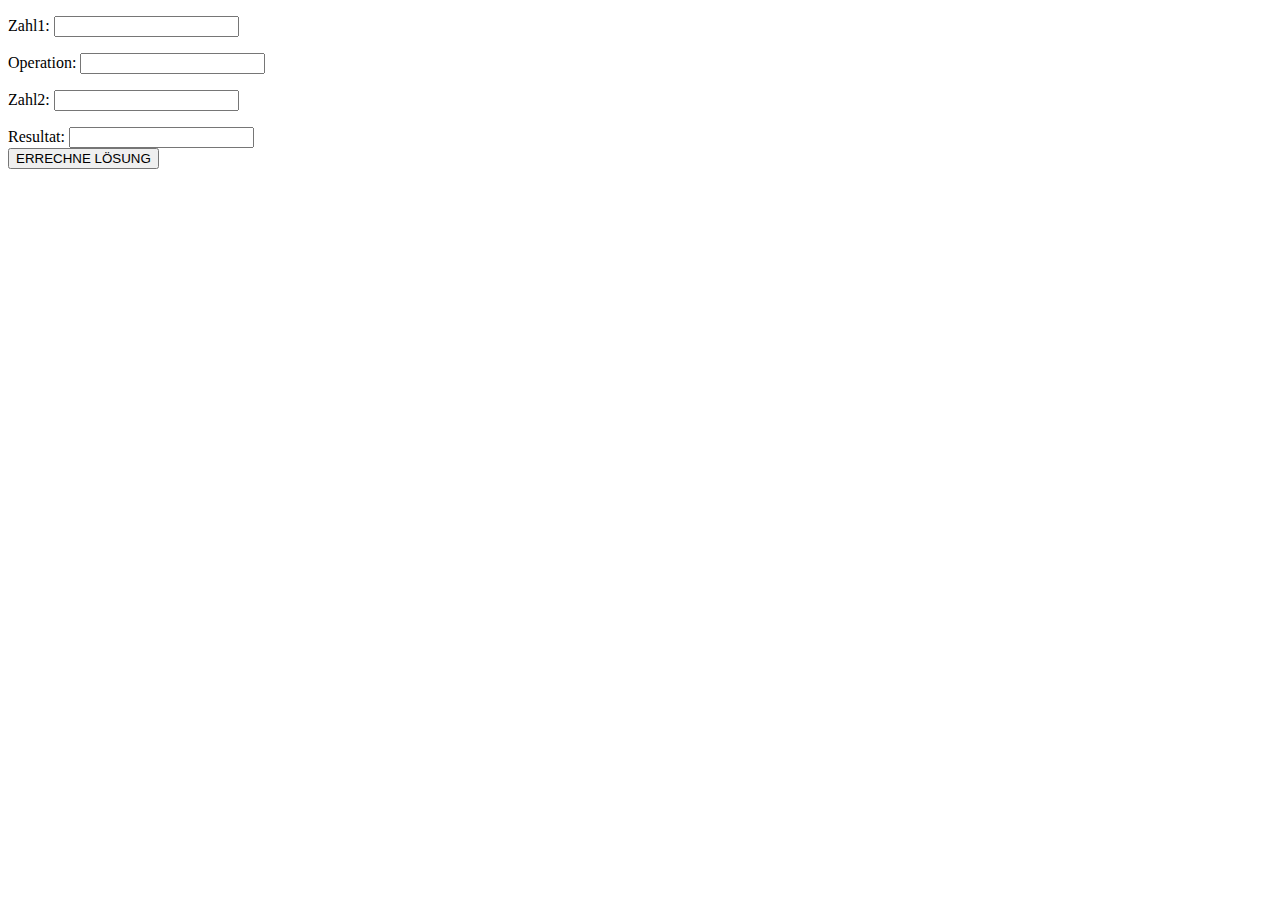
<file: school-modules/m133/a10/presentation_layer/index.html>
<!DOCTYPE html>
<html lang="en">
  <head>
    <meta charset="UTF-8" />
    <meta http-equiv="X-UA-Compatible" content="IE=edge" />
    <meta name="viewport" content="width=device-width, initial-scale=1.0" />
    <title>A10</title>
    <script src="https://ajax.googleapis.com/ajax/libs/jquery/3.1.1/jquery.min.js"></script>
  </head>
  <body>
    <p>Zahl1: <input type="text" id="zahl1" /></p>
    <p>Operation: <input type="text" id="operation" /></p>
    <p>Zahl2: <input type="text" id="zahl2" /></p>
    <div>Resultat: <input type="text" id="resultat" /></div>
    <button id="btn" onclick="myFunction()">ERRECHNE LÖSUNG</button>
  </body>
</html>

<script>
  function myFunction() {
    var zahl1 = $("#zahl1").val();
    var zahl2 = $("#zahl2").val();
    var operation = $("#operation").val();
    $.get("http://localhost:3000/a10/business_layer/manager.php", {
      zahl1: zahl1,
      zahl2: zahl2,
      operation: operation,
    }).done(function (data) {
      $("input:text[id=resultat]").val(data);
    });
  }
</script>
</file>
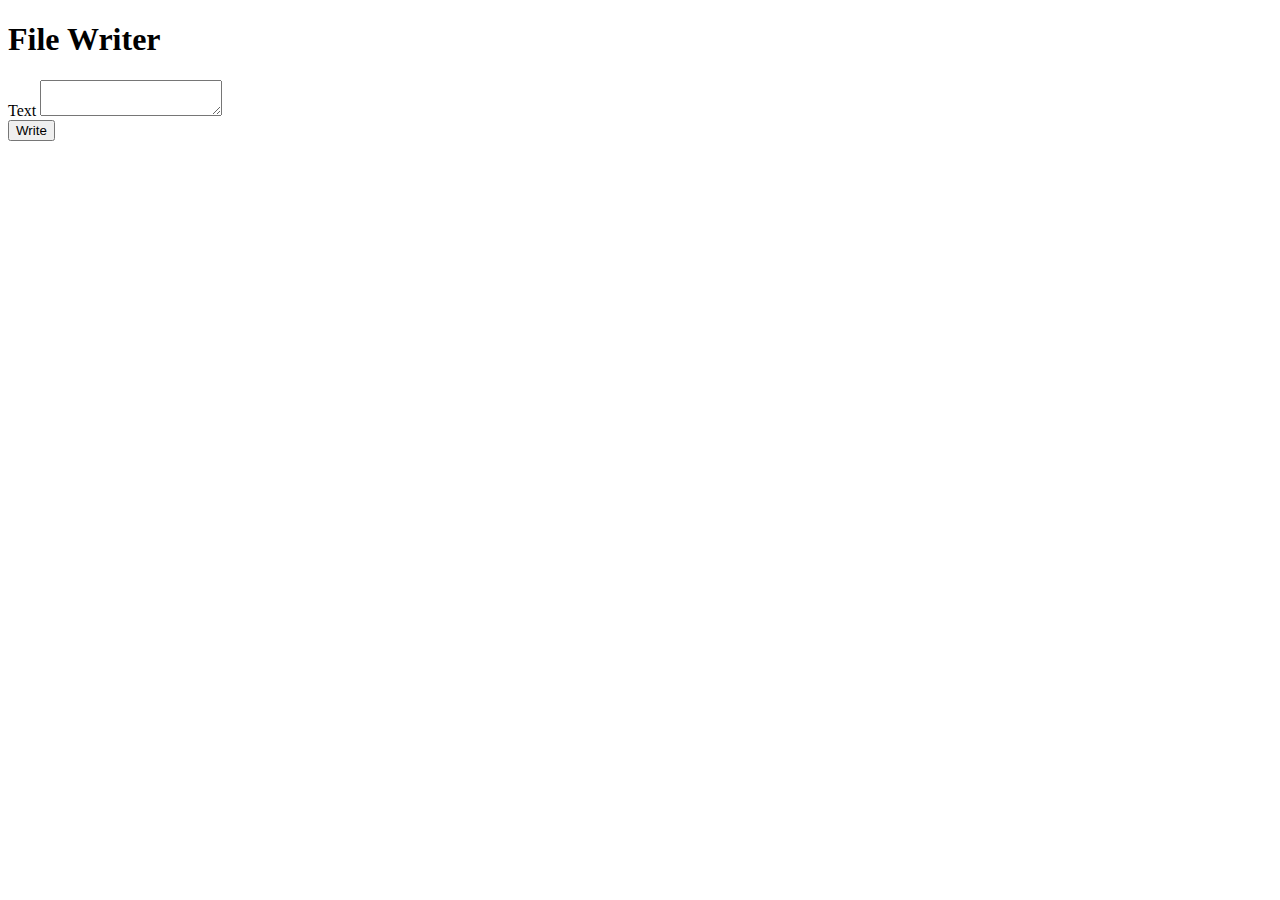
<file: school-modules/m133/a5/presentation_layer/index.html>
<!DOCTYPE html>
<html lang="en">
  <head>
    <meta charset="UTF-8" />
    <meta http-equiv="X-UA-Compatible" content="IE=edge" />
    <meta name="viewport" content="width=device-width, initial-scale=1.0" />
    <title>Aufgabe 5</title>
  </head>
  <body>
    <form action="../business_layer/filewriter.php" method="post">
      <h1>File Writer</h1>
      <div class="text">
        <label for="textfield">Text</label>
        <textarea name="textfield"></textarea>
      </div>
      <button type="submit">Write</button>
    </form>
  </body>
</html>
</file>
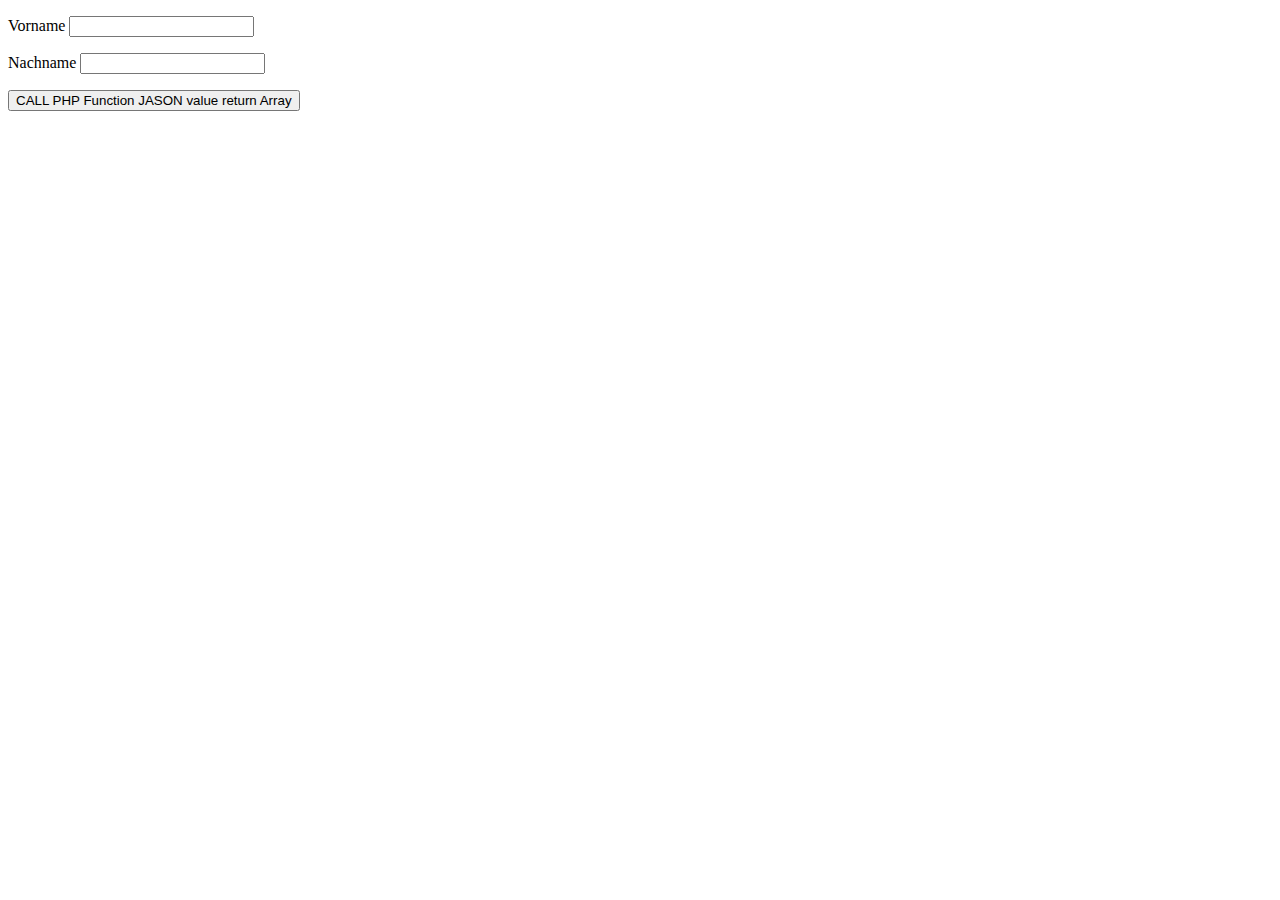
<file: school-modules/m133/a8/presentation_layer/index.html>
<!DOCTYPE html>
<html lang="en">
  <head>
    <meta charset="UTF-8" />
    <meta http-equiv="X-UA-Compatible" content="IE=edge" />
    <meta name="viewport" content="width=device-width, initial-scale=1.0" />
    <title>A8</title>
    <script src="https://ajax.googleapis.com/ajax/libs/jquery/3.1.1/jquery.min.js"></script>
  </head>
  <body>
    <p>Vorname <input type="text" id="vorname" /></p>
    <p>Nachname <input type="text" id="nachname" /></p>
    <button id="btn" type="submit" onclick="myFunction()">
      CALL PHP Function JASON value return Array
    </button>
  </body>
</html>

<script>
  function myFunction() {
    $.getJSON(
      "http://localhost:3000/a8/business_layer/manager.php",
      function (data) {
        $("#vorname").val(data["Vorname"]);
        $("#nachname").val(data["Nachname"]);
      }
    );
  }
</script>
</file>
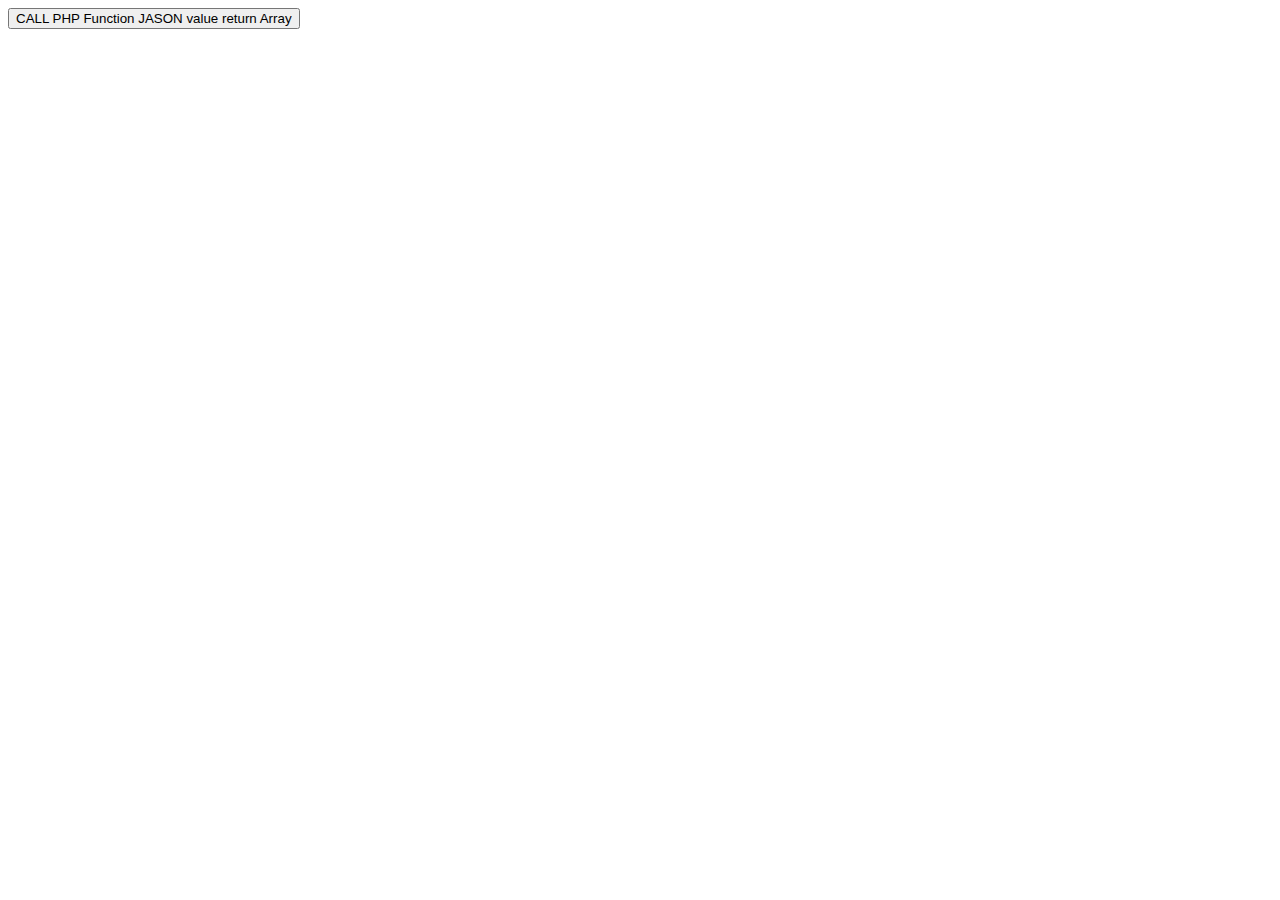
<file: school-modules/m133/a9/presentation_layer/index.html>
<!DOCTYPE html>
<html lang="en">
  <head>
    <meta charset="UTF-8" />
    <meta http-equiv="X-UA-Compatible" content="IE=edge" />
    <meta name="viewport" content="width=device-width, initial-scale=1.0" />
    <title>A9</title>
    <script src="https://ajax.googleapis.com/ajax/libs/jquery/3.1.1/jquery.min.js"></script>
  </head>
  <body>
    <div id="container"></div>
    <button id="btn" type="submit" onclick="myFunction()">
      CALL PHP Function JASON value return Array
    </button>
  </body>
</html>

<script>
  function myFunction() {
    $.getJSON(
      "http://localhost:3000/a9/business_layer/manager.php",
      function (data) {
        $.each(data, function (key, value) {
          var text = document.createElement("p");
          text.innerText = key;
          text.id = key;
          document.getElementById("container").appendChild(text);

          var input = document.createElement("input");
          input.setAttribute("type", "text");
          input.setAttribute("value", value);
          input.setAttribute("readonly", "readonly");
          document.getElementById(key).appendChild(input);
        });
      }
    );
  }
</script>
</file>
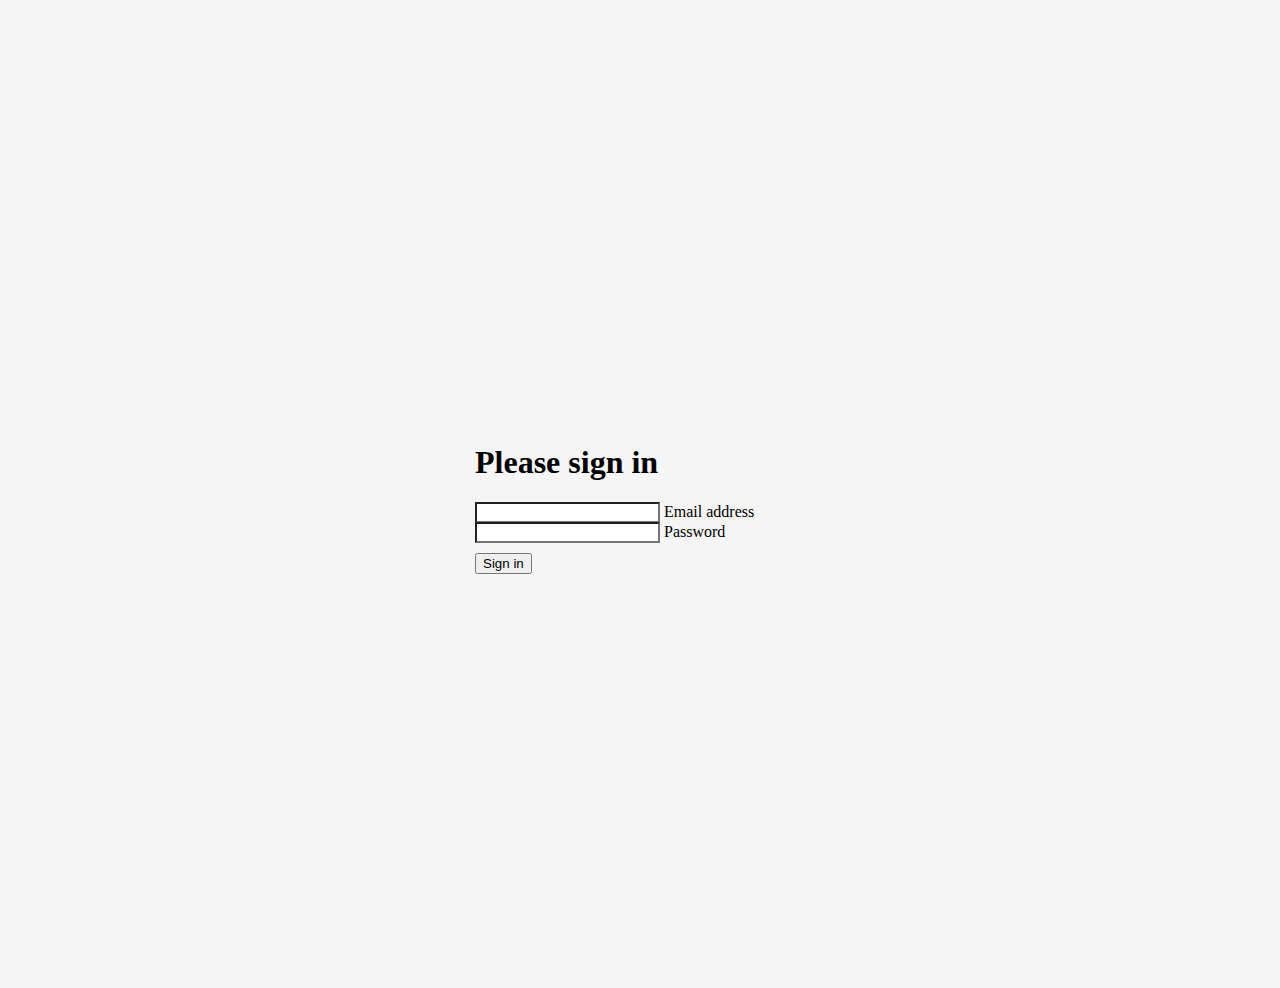
<file: school-modules/m133/login/Marcoli-Petrovic_3_Tier (1)/phpLogin...-main/index.html>
<!DOCTYPE html>
<html lang="en">
  <head>
    <meta charset="UTF-8" />
    <meta http-equiv="X-UA-Compatible" content="IE=edge" />
    <meta name="viewport" content="width=device-width, initial-scale=1.0" />
    <!-- CSS only -->
    <link
      href="https://cdn.jsdelivr.net/npm/bootstrap@5.2.0-beta1/dist/css/bootstrap.min.css"
      rel="stylesheet"
      integrity="sha384-0evHe/X+R7YkIZDRvuzKMRqM+OrBnVFBL6DOitfPri4tjfHxaWutUpFmBp4vmVor"
      crossorigin="anonymous"
    />
    <link rel="stylesheet" href="css/signin.css">
    <title>Login</title>
  </head>
  <body>
    <main class="form-signin">
        <form action="control/login.php" method="post">
          <h1 class="h3 mb-3 fw-normal">Please sign in</h1>
      
          <div class="form-floating">
            <input type="email" class="form-control" name="email" id="floatingInput">
            <label for="floatingInput">Email address</label>
          </div>
          <div class="form-floating">
            <input type="password" class="form-control" name="password" id="floatingPassword">
            <label for="floatingPassword">Password</label>
          </div>
          <button class="w-100 btn btn-lg btn-primary" type="submit">Sign in</button>
        </form>
      </main>
    </form>
  </body>
</html>
</file>
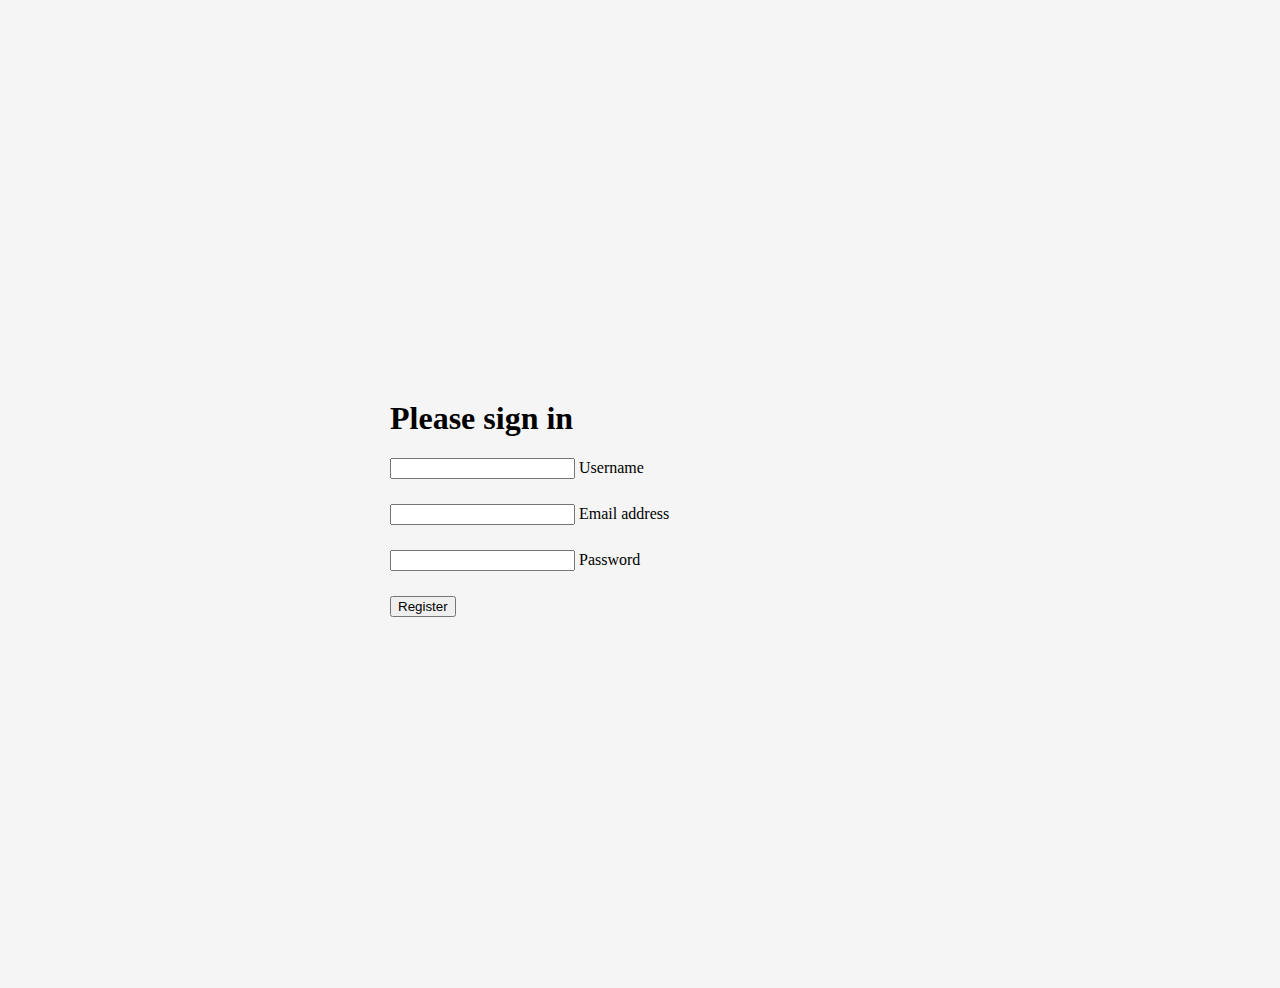
<file: school-modules/m133/login/Marcoli-Petrovic_3_Tier (1)/phpLogin...-main/register.html>
<!DOCTYPE html>
<html lang="en">
  <head>
    <meta charset="UTF-8" />
    <meta http-equiv="X-UA-Compatible" content="IE=edge" />
    <meta name="viewport" content="width=device-width, initial-scale=1.0" />
    <!-- CSS only -->
    <link
      href="https://cdn.jsdelivr.net/npm/bootstrap@5.2.0-beta1/dist/css/bootstrap.min.css"
      rel="stylesheet"
      integrity="sha384-0evHe/X+R7YkIZDRvuzKMRqM+OrBnVFBL6DOitfPri4tjfHxaWutUpFmBp4vmVor"
      crossorigin="anonymous"
    />
    <link rel="stylesheet" href="css/register.css">
    <title>Register</title>
  </head>
  <body>
    <main class="form-register">
        <form action="control/register.php" method="post">
          <h1 class="h3 mb-3 fw-normal">Please sign in</h1>
      
          <div class="form-floating form-group">
            <input type="text" class="form-control" name="username" id="username">
            <label for="username">Username</label>
          </div>
          <div class="form-floating form-group">
            <input type="email" class="form-control" name="email" id="email">
            <label for="email">Email address</label>
          </div>
          <div class="form-floating form-group">
            <input type="password" class="form-control" name="password" id="password">
            <label for="password">Password</label>
          </div>
          <button class="w-100 btn btn-lg btn-primary" type="submit">Register</button>
        </form>
      </main>
    </form>
  </body>
</html>
</file>
<file: school-modules/m133/login/Marcoli-Petrovic_3_Tier (1)/phpLogin...-main/css/signin.css>
html,
body {
  height: 100%;
}

body {
  display: flex;
  align-items: center;
  padding-top: 40px;
  padding-bottom: 40px;
  background-color: #f5f5f5;
}

.form-signin {
  width: 100%;
  max-width: 330px;
  padding: 15px;
  margin: auto;
}

.form-signin .checkbox {
  font-weight: 400;
}

.form-signin .form-floating:focus-within {
  z-index: 2;
}

.form-signin input[type="email"] {
  margin-bottom: -1px;
  border-bottom-right-radius: 0;
  border-bottom-left-radius: 0;
}

.form-signin input[type="password"] {
  margin-bottom: 10px;
  border-top-left-radius: 0;
  border-top-right-radius: 0;
}
</file>
<file: school-modules/m133/login/Marcoli-Petrovic_3_Tier (1)/phpLogin...-main/css/register.css>
html,
body {
  height: 100%;
}

body {
  display: flex;
  align-items: center;
  padding-top: 40px;
  padding-bottom: 40px;
  background-color: #f5f5f5;
}

input {
  margin-bottom: 5%;
}

.form-register {
  width: 100%;
  max-width: 500px;
  padding: 15px;
  margin: auto;
}

.form-register .checkbox {
  font-weight: 400;
}

.form-register .form-floating:focus-within {
  z-index: 2;
}
</file>
